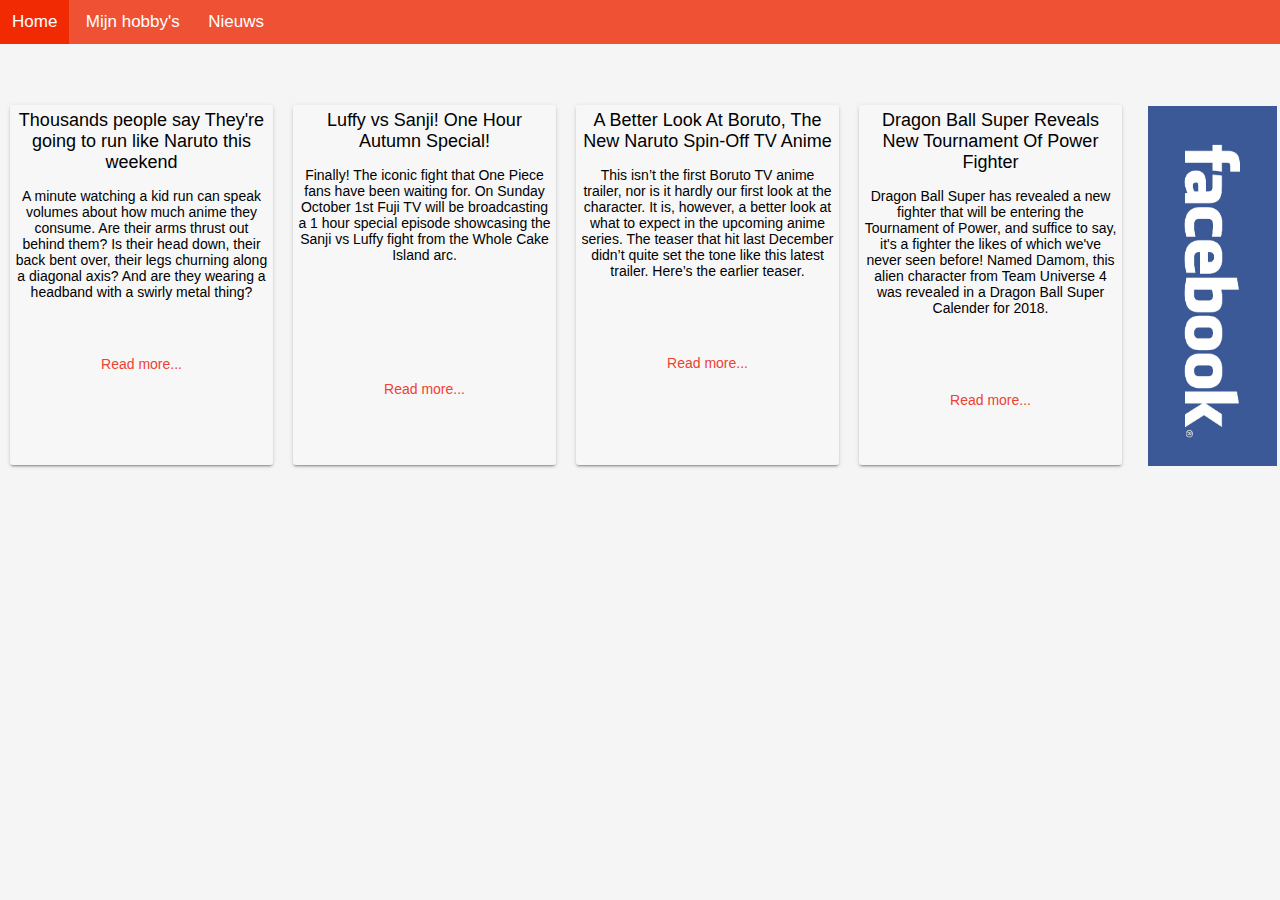
<file: index.html>
<!DOCTYPE html>
<html>
<head>
    <title>Homepage</title>
    <meta charset="utf-8">
    <link rel="stylesheet" type="text/css" href="style.css">
</head>
<body>
       <header>
           <nav>
               <ul>
                   <li><a href="index.html">Home</a></li>
                   <li><a href="hobby.html">Mijn hobby's</a></li>
                   <li><a href="index.html">Nieuws</a></li>
               </ul>
           </nav>
       </header>
    <main>
        <section>
                <div class="second">
                   <h4 class="bold">Thousands people say They're going to run like Naruto this weekend</h4>
                   <p class="news">A minute watching a kid run can speak volumes about how much anime they consume. Are their arms thrust out behind them? Is their head down, their back bent over, their legs churning along a diagonal axis? And are they wearing a headband with a swirly metal thing?</p>
                   <a href="naruto.html" class="link" target="_blank"><p class="morelol">Read more...</p>
                   </a>
                </div>
                <div class="second">
                    <h4 class="bold">Luffy vs Sanji! One Hour Autumn Special!</h4>
                    <p class="news">Finally! The iconic fight that One Piece fans have been waiting for. On Sunday October 1st Fuji TV will be broadcasting a 1 hour special episode showcasing the Sanji vs Luffy fight from the Whole Cake Island arc.</p>
                    <a href="onepiece.html" class="link" target="_blank"><p class="read">Read more...</p></a>
                </div>
                <div class="second">
                   <h4 class="bold">A Better Look At Boruto, The New Naruto Spin-Off TV Anime</h4>
                   <p class="news">This isn’t the first Boruto TV anime trailer, nor is it hardly our first look at the character. It is, however, a better look at what to expect in the upcoming anime series.
                    The teaser that hit last December didn’t quite set the tone like this latest trailer. Here’s the earlier teaser.</p>
                    <a href="boruto.html" class="link" target="_blank"><p class="more" >Read more...</p></a>
                </div>
                <div class="second">
                    <h4 class="bold">Dragon Ball Super Reveals New Tournament Of Power Fighter</h4>
                    <p class="news">Dragon Ball Super has revealed a new fighter that will be entering the Tournament of Power, and suffice to say, it's a fighter the likes of which we've never seen before! Named Damom, this alien character from Team Universe 4 was revealed in a Dragon Ball Super Calender for 2018.</p>
                    <a href="goku.html" class="link" target="_blank"><p class="more" >Read more...</p></a>
                </div>
        </section>
            <aside>
              <a href="http://www.facebook.com" target="_blank"> <img src="facebook.jpg" alt="facebook" class="ad"></a>
            </aside>
    </main>
    
    <footer>
         
    </footer>

</body>
</html>
</file>
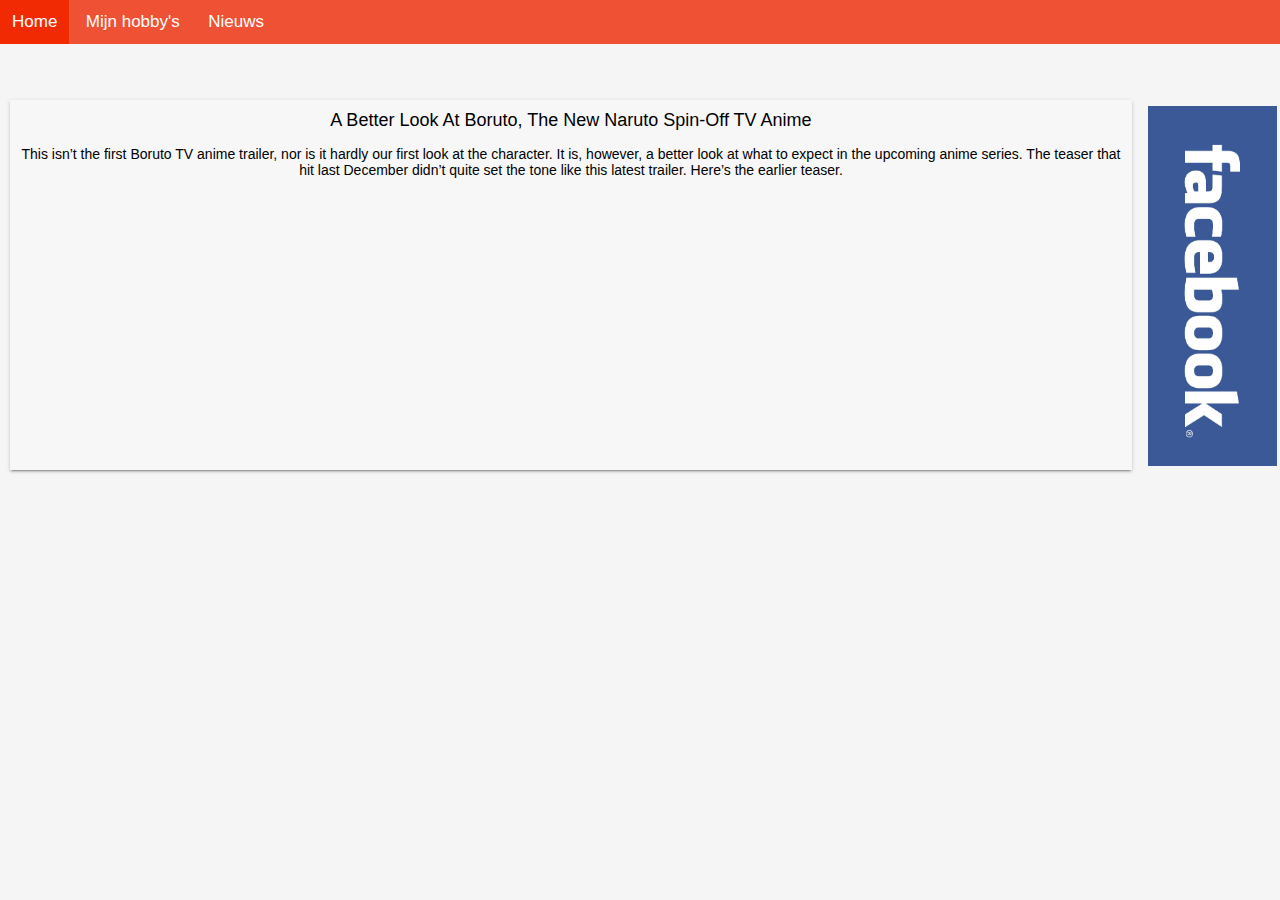
<file: boruto.html>
<!DOCTYPE html>
<html>
<head>
    <title>Boruto</title>
    <meta charset="utf-8">
    <link rel="stylesheet" type="text/css" href="style.css">
</head>
<body>
       <header>
           <nav>
               <ul>
                   <li><a href="index.html">Home</a></li>
                   <li><a href="hobby.html">Mijn hobby's</a></li>
                   <li><a href="index.html">Nieuws</a></li>
               </ul>
           </nav>
       </header>
        <section class="section">
            <div class="box">
                <h4 class="bold">A Better Look At Boruto, The New Naruto Spin-Off TV Anime</h4>
                <p>This isn’t the first Boruto TV anime trailer, nor is it hardly our first look at the character. It is, however, a better look at what to expect in the upcoming anime series. The teaser that hit last December didn’t quite set the tone like this latest trailer. Here’s the earlier teaser.
                </p>
                <iframe width="300" height="215" src="https://www.youtube.com/embed/5JJ2b4ZsCw0" frameborder="0" allowfullscreen></iframe>
            </div>
            <aside>
                    <a href="http://www.facebook.com" target="_blank"> <img src="facebook.jpg" alt="facebook" class="ad"></a>
            </aside>
        </section>
</body>
</html>
</file>
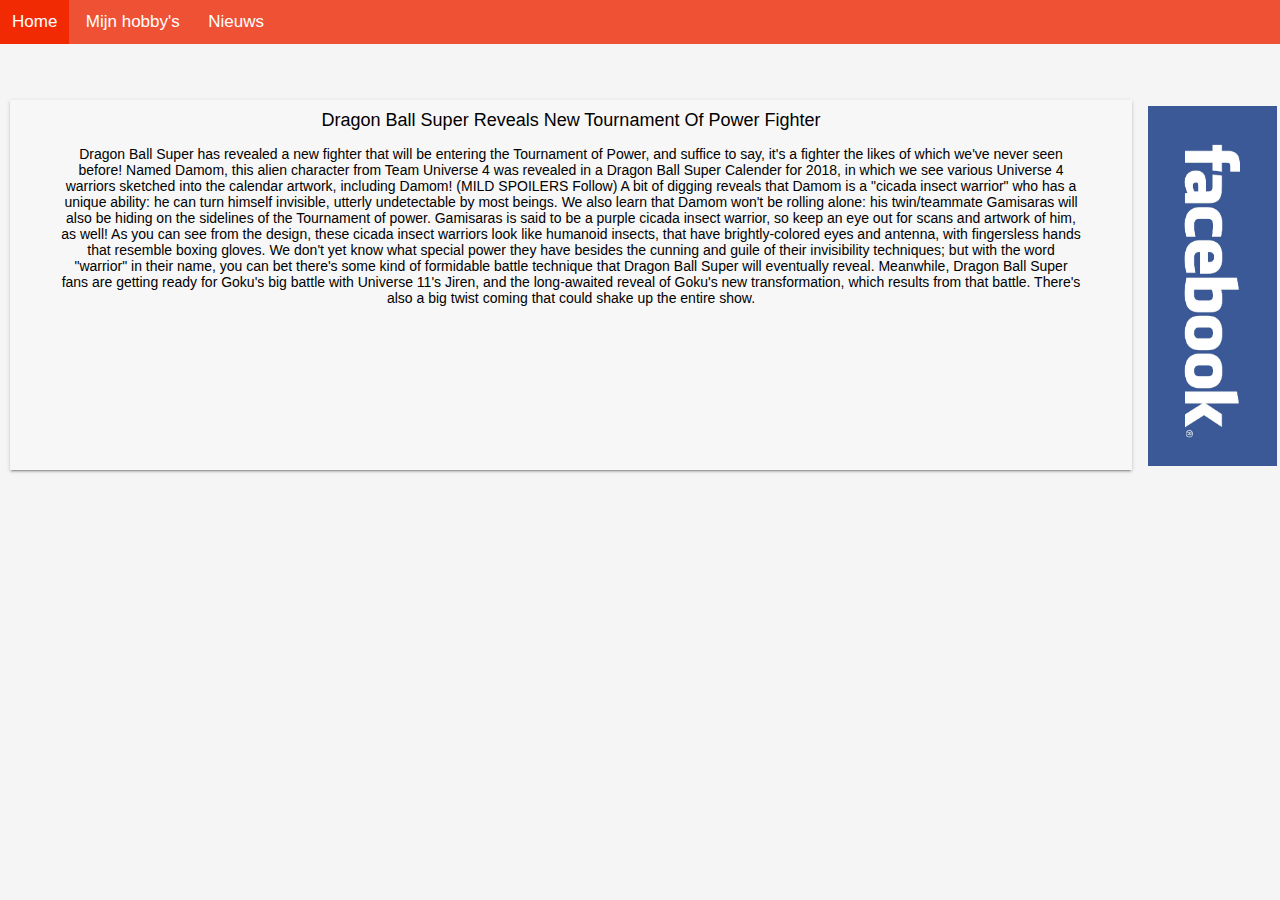
<file: goku.html>
<!DOCTYPE html>
<html>
<head>
    <title>Dragon ball super</title>
    <meta charset="utf-8">
    <link rel="stylesheet" type="text/css" href="style.css">
</head>
<body>
       <header>
           <nav>
               <ul>
                   <li><a href="index.html">Home</a></li>
                   <li><a href="hobby.html">Mijn hobby's</a></li>
                   <li><a href="index.html">Nieuws</a></li>
               </ul>
           </nav>
       </header>
        <section class="section">
            <div class="box">
                <h4 class="bold">Dragon Ball Super Reveals New Tournament Of Power Fighter</h4>
                <p class="small">     
                 Dragon Ball Super has revealed a new fighter that will be entering the Tournament of Power, and suffice to say, it's a fighter the likes of which we've never seen before!
                        
                Named Damom, this alien character from Team Universe 4 was revealed in a Dragon Ball Super Calender for 2018, in which we see various Universe 4 warriors sketched into the calendar artwork, including Damom!
                        
                (MILD SPOILERS Follow)
                        
                A bit of digging reveals that Damom is a "cicada insect warrior" who has a unique ability: he can turn himself invisible, utterly undetectable by most beings. We also learn that Damom won't be rolling alone: his twin/teammate Gamisaras will also be hiding on the sidelines of the Tournament of power. Gamisaras is said to be a purple cicada insect warrior, so keep an eye out for scans and artwork of him, as well!
                        
                 As you can see from the design, these cicada insect warriors look like humanoid insects, that have brightly-colored eyes and antenna, with fingersless hands that resemble boxing gloves. We don't yet know what special power they have besides the cunning and guile of their invisibility techniques; but with the word "warrior" in their name, you can bet there's some kind of formidable battle technique that Dragon Ball Super will eventually reveal.
                        
                 Meanwhile, Dragon Ball Super fans are getting ready for Goku's big battle with Universe 11's Jiren, and the long-awaited reveal of Goku's new transformation, which results from that battle. There's also a big twist coming that could shake up the entire show.</p>
            </div>
            <aside>
                    <a href="http://www.facebook.com" target="_blank"> <img src="facebook.jpg" alt="facebook" class="ad"></a>
            </aside>
        </section>
</body>
</html>
</file>
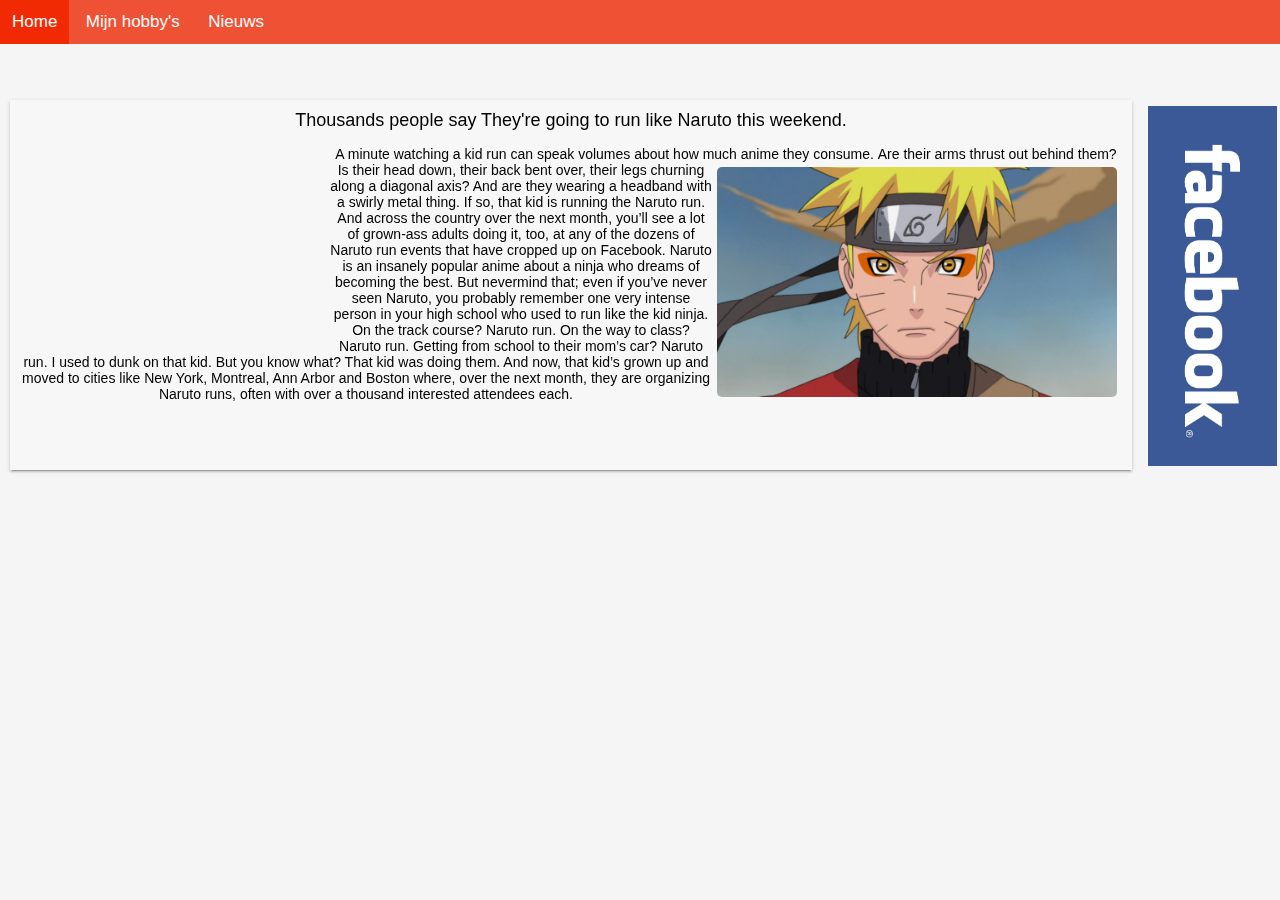
<file: naruto.html>
<!DOCTYPE html>
<html>
<head>
    <title>Naruto</title>
    <meta charset="utf-8">
    <link rel="stylesheet" type="text/css" href="style.css">
</head>
<body>
       <header>
           <nav>
               <ul>
                   <li><a href="index.html">Home</a></li>
                   <li><a href="hobby.html">Mijn hobby's</a></li>
                   <li><a href="index.html">Nieuws</a></li>
               </ul>
           </nav>
       </header>
        <section class="section">
            <div class="box">
                <h4 class="bold">Thousands people say They're going to run like Naruto this weekend. </h4>
                <p>A minute watching a kid run can speak volumes about how much anime they consume.<iframe width="300" height="190" src="https://www.youtube.com/embed/MJzivIZl5Co" frameborder="0" allowfullscreen class="yt"></iframe> <img src="naruto.png" alt="" class="naruto"> Are their  arms thrust out behind them?   Is their head down, their back bent over, their legs churning along a diagonal axis? And are they wearing a headband with a swirly metal thing.    
                If so, that kid is running the Naruto run. And across the country over the next month, you’ll see a lot of grown-ass adults doing it, too, at any of the dozens of Naruto run events that have cropped up on Facebook.    
                Naruto is an insanely popular anime about a ninja who dreams of becoming the best. But nevermind that; even if you’ve never seen Naruto, you probably remember one very intense person in your high school who used to run like the kid ninja. On the track course? Naruto run. On the way to class? Naruto run. Getting from school to their mom’s car? Naruto run.
                I used to dunk on that kid. But you know what? That kid was doing them. And now, that kid’s grown up and moved to cities like New York, Montreal, Ann Arbor and Boston where, over the next month, they are organizing Naruto runs, often with over a thousand interested attendees each. </p>
            </div>
            <aside>
                    <a href="http://www.facebook.com" target="_blank"> <img src="facebook.jpg" alt="facebook" class="ad"></a>
            </aside>
        </section>
</body>
</html>
</file>
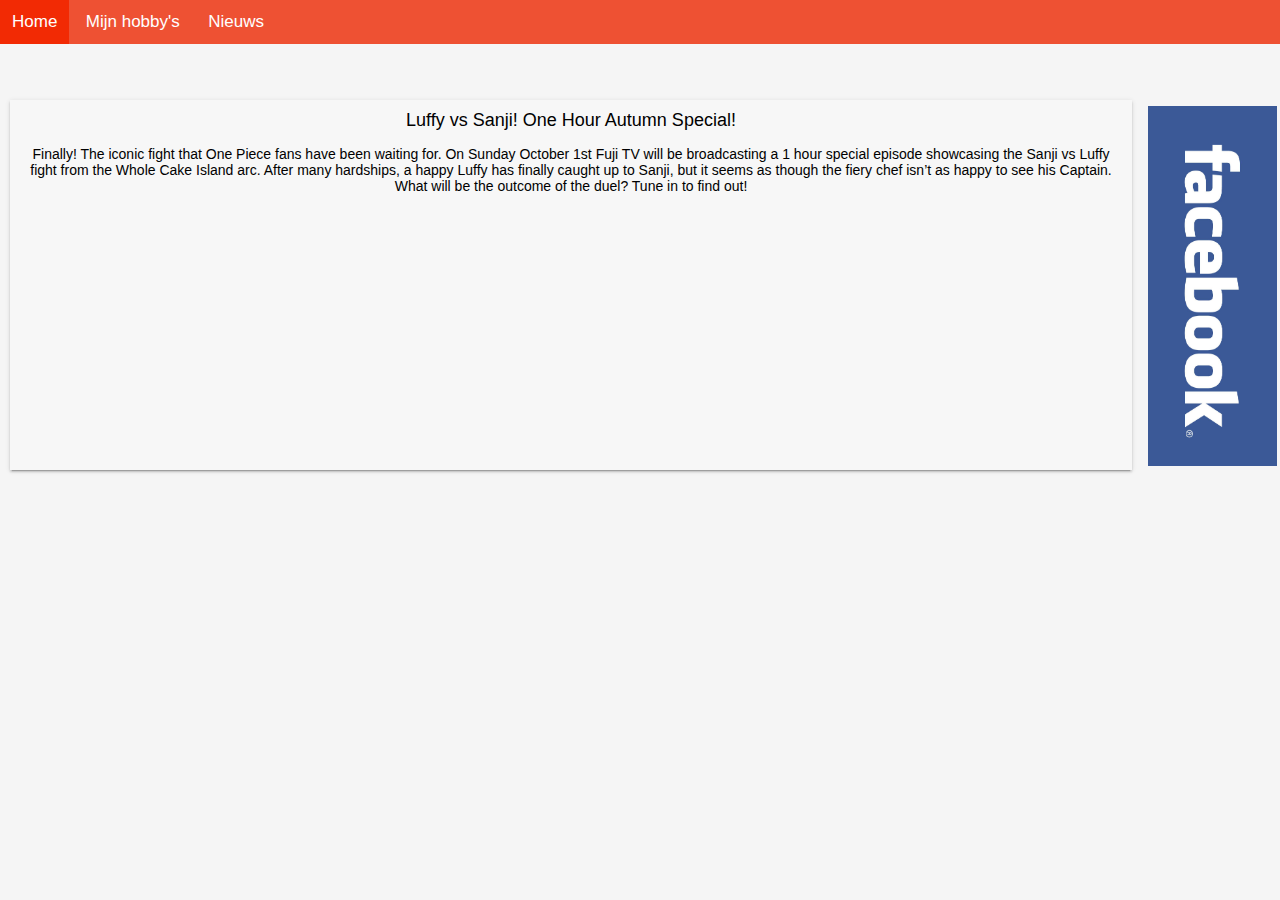
<file: onepiece.html>
<!DOCTYPE html>
<html>
<head>
    <title>One piece</title>
    <meta charset="utf-8">
    <link rel="stylesheet" type="text/css" href="style.css">
</head>
<body>
       <header>
           <nav>
               <ul>
                   <li><a href="index.html">Home</a></li>
                   <li><a href="hobby.html">Mijn hobby's</a></li>
                   <li><a href="index.html">Nieuws</a></li>
               </ul>
           </nav>
       </header>
        <section class="section">
            <div class="box">
                <h4 class="bold">Luffy vs Sanji! One Hour Autumn Special!</h4>
                <p>Finally! The iconic fight that One Piece fans have been waiting for. On Sunday October 1st Fuji TV will be broadcasting a 1 hour special episode showcasing the Sanji vs Luffy fight from the Whole Cake Island arc. After many hardships, a happy Luffy has finally caught up to Sanji, but it seems as though the fiery chef isn’t as happy to see his Captain. What will be the outcome of the duel? Tune in to find out!</p>
                <iframe width="300" height="215" src="https://www.youtube.com/embed/FDN59GIr9ng" frameborder="0" allowfullscreen></iframe>
            </div>
            <aside>
                    <a href="http://www.facebook.com" target="_blank"> <img src="facebook.jpg" alt="facebook" class="ad"></a>
            </aside>
        </section>
</body>
</html>
</file>
<file: style.css>
* {
    padding: 0;
    margin: 0;
    font-family: 'Segoe UI', Tahoma, Geneva, Verdana, sans-serif;
}

body {
    background-color: #F5F5F5;
}

ul {
    background-color:  #EE5133;
}

nav {
    width: 100%;
    height: 100px;
}

li, a {
    text-decoration: none;
    padding: 6px;
    color: white;
    display: inline-flex;
    font-size: 17px;

}

section {
    display: flex;
    list-style: none;
    flex-direction: row;

}

.second {
    background-color:#F7F7F7 ;
    width: 80%;
    height: 350px;
    margin-top: 5px;
    padding: 5px;
    text-align: center;
    margin-left: 10px;
    box-shadow: 0 2px 2px 0 rgba(0,0,0,0.14), 0 1px 5px 0 rgba(0,0,0,0.12), 0 3px 1px -2px rgba(0,0,0,0.2);
    border-radius: 3px;
    margin-right: 10px;
}

.bold {
    font-size: 18px;
    font-weight: normal;
    margin-bottom: 15px;

}

p {
    font-size: 14px;
}

.read {
    margin-top: 112px;
}

.more {
    margin-top: 70px;
}

.morelol {
    margin-top: 50px;
}

aside {
    width: 10%;
    text-align: center;
    margin-left: 10px;
    border-radius: 3px;
    margin-right: 10px;

}

main {
    display: flex;
}

.link {
    color: #ee4233;
}

.second:hover {background: #efeded; transition:200ms;}

li:hover {background: #f22a04; transition: 200ms}

.section {
    display: flex;
    flex-direction: row;
    list-style: none;
}

.box {
    width: 90%;
    height: 350px;
    box-shadow: 0 2px 2px 0 rgba(0,0,0,0.14), 0 1px 5px 0 rgba(0,0,0,0.12), 0 3px 1px -2px rgba(0,0,0,0.2);
    background-color:#F7F7F7 ;
    text-align: center;
    margin-left: 10px;
    padding: 10px;
}

.yt {
    float: left;
    padding: 5px;
}

.naruto {
    float: right;
    width: 400px;
    height: 230px;
    padding: 5px;
    border-radius: 10px;
}

.box:hover {background: #efeded; transition:200ms;}

iframe {
    padding: 10px;
}

.small {
    padding: 0px 40px 0px 40px;
}

.ad {
    width: 129px;
    height:360px;
}
</file>
